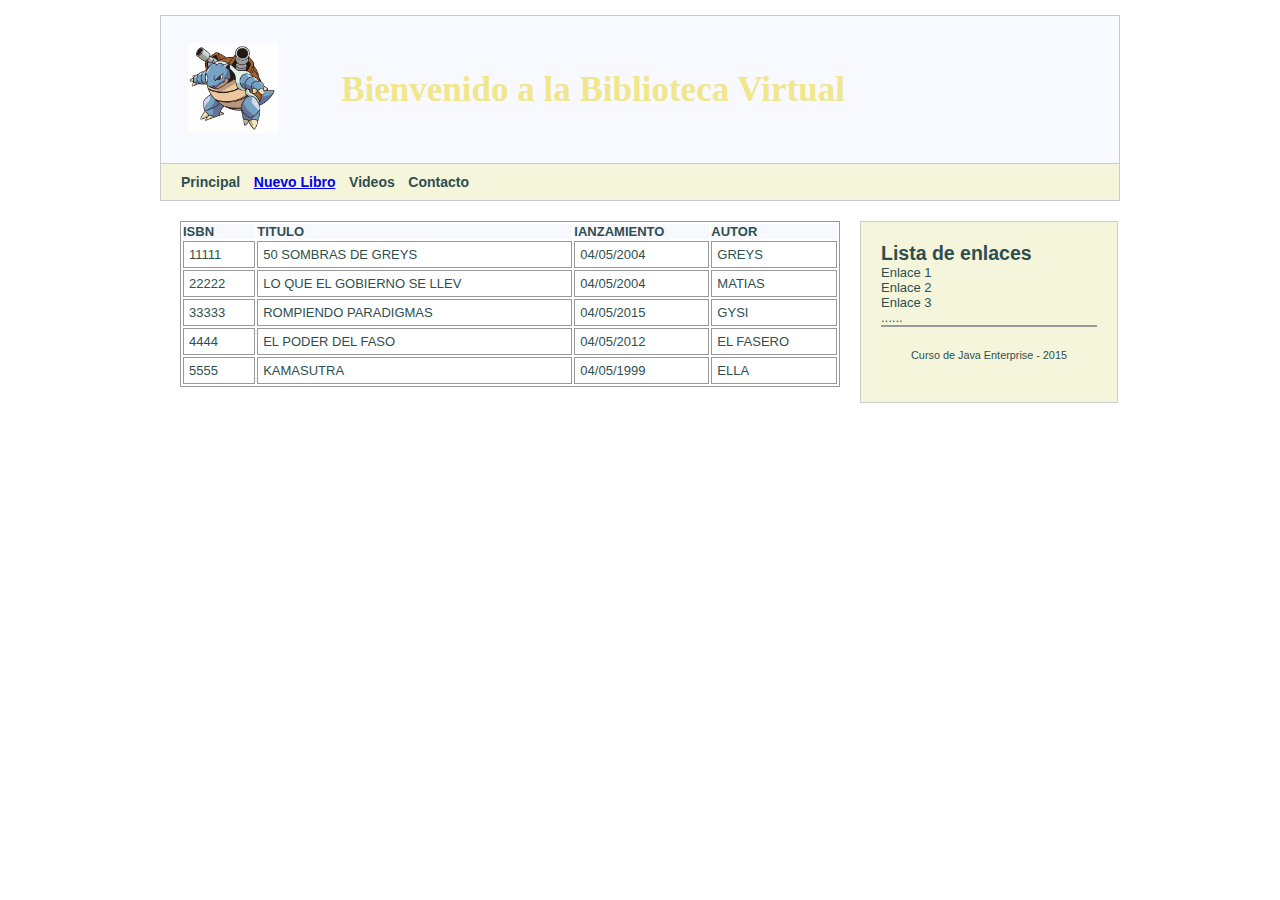
<file: public_html/index.html>
<!DOCTYPE html>
<!--
To change this license header, choose License Headers in Project Properties.
To change this template file, choose Tools | Templates
and open the template in the editor.
-->
<html>
    <head>
        <title>Biblioteca Virtual</title>
        <meta charset="UTF-8">
        <meta name="viewport" content="width=device-width, initial-scale=1.0">
        <link href="css/estilo.css" rel="stylesheet" type="text/css"/>
    </head>
    <body>
        <div id="agrupar"> 
            <!--Bloque encabezado -->
            <header id="cabecera"> 

                <table class="girar">
                    <tr>

                        <td> 
                            <img class="girar" src="img/blastoise.gif" width="90" height="90" alt="buscar" />
                        </td>
                        <td>
                            <h1 id="titulo">Bienvenido a la Biblioteca Virtual </h1>
                        </td>
                    </tr>
                    </table>
            </header>
                 <!--Bloque Navegacion -->
                  <nav id="menu">
                      <ul>
                            
                          <li>Principal</li>
                          <li> 
                              <a href="nuevo.html">Nuevo Libro</a>
                              
                          </li>
                          <li>Videos</li>
                          <li>Contacto</li>
                          
                       </ul>
                      </nav>
                 
                 <!--Bloque Informacions Principal -->
                 
                 <section id="seccion">
                     
                     <!--crear una tabla, para visualizar datos,-->
                     
                     <table class="girar">
                         <thead>
                             <tr>
                                 <th>ISBN</th>
                                 <th>TITULO</th>
                                 <th>lANZAMIENTO</th>
                                 <th>AUTOR</th>
                                 
                             </tr>
                             
                         </thead> 
                 
                         <tbody>
                             
                             <tr>
                                 <td>11111</td>
                                  <td>50 SOMBRAS DE GREYS</td>
                                   <td>04/05/2004</td>
                                    <td>GREYS</td>
                             </tr>
                              <tr>
                                 <td>22222</td>
                                 <td>LO QUE EL GOBIERNO SE LLEV</td>
                                   <td>04/05/2004</td>
                                    <td>MATIAS</td>
                             </tr>
                             
                              <tr>
                                 <td>33333</td>
                                  <td>ROMPIENDO PARADIGMAS</td>
                                   <td>04/05/2015</td>
                                    <td>GYSI</td>
                             </tr>
                             
                              <tr>
                                 <td>4444</td>
                                  <td>EL PODER DEL FASO</td>
                                   <td>04/05/2012</td>
                                    <td>EL FASERO</td>
                             </tr>
                             
                              <tr>
                                 <td>5555</td>
                                  <td>KAMASUTRA</td>
                                   <td>04/05/1999</td>
                                    <td>ELLA</td>
                             </tr>
                             
                             
                             
                             
                             
                             
                             
                         </tbody>
                       </table>
                 </section>
            
                  <!--Bloque Informacion Secundario (Como una Columna Lateral) -->
                  
                  <aside id="columna">
                      <h2>Lista de enlaces </h2>
                      <blockquote>Enlace 1</blockquote>
                      <blockquote>Enlace 2</blockquote>
                      <blockquote>Enlace 3</blockquote>
                       <blockquote>......</blockquote>
                       
                       <!--Bloque Pie de Pagina -->
                       <footer id="pie">
                           <small>Curso de Java Enterprise - 2015 </small>
                       </footer>
                       </div>
        
    </body>
</html>
                          
                          
                              
                          
                          
                          
                          
                          </div>
                            </body>
                            </html>
</file>
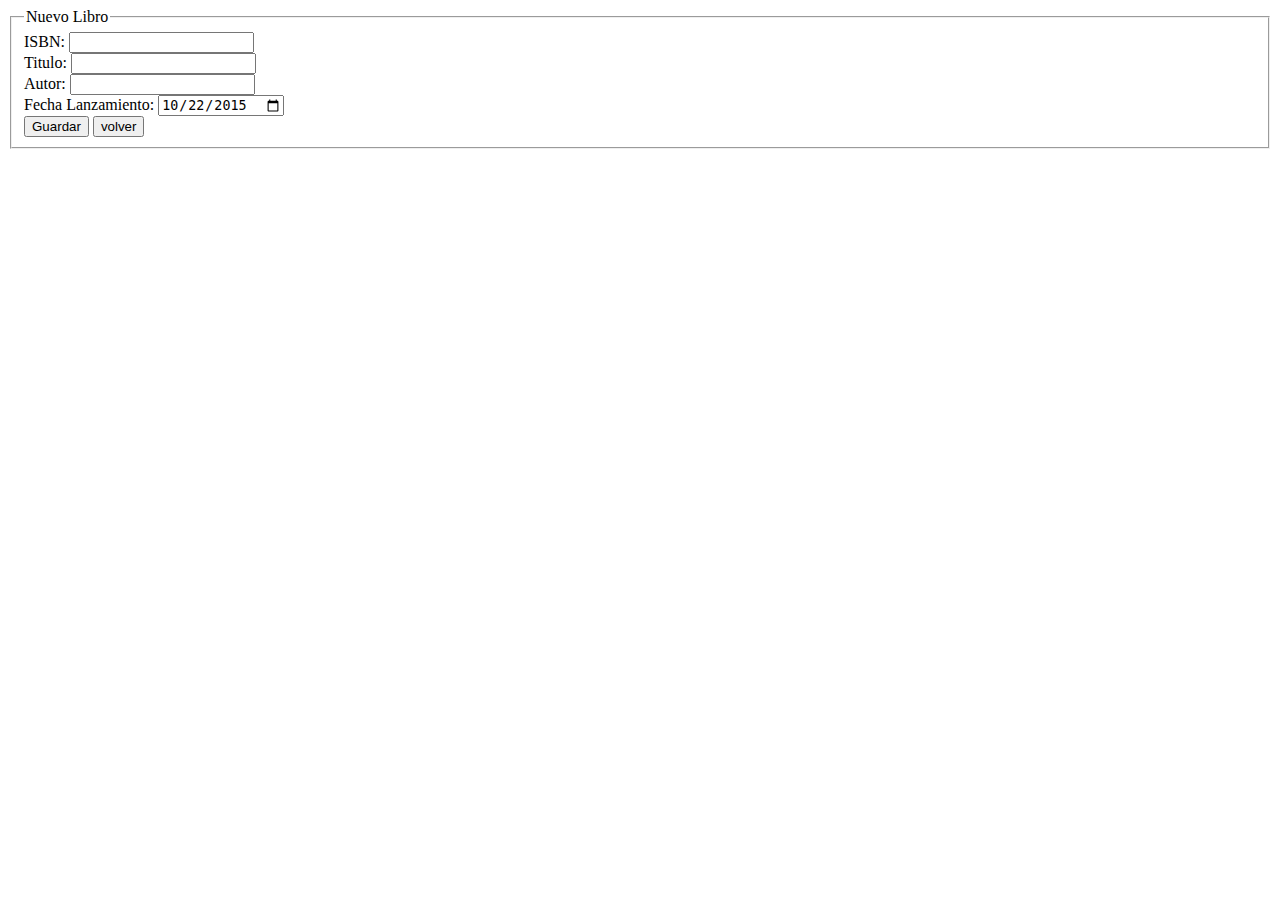
<file: public_html/nuevo.html>
<!DOCTYPE html>
<!--
To change this license header, choose License Headers in Project Properties.
To change this template file, choose Tools | Templates
and open the template in the editor.
-->
<html>
    <head>
        <title>TODO supply a title</title>
        <meta charset="UTF-8">
        <meta name="viewport" content="width=device-width, initial-scale=1.0">
    </head>
    <body>
        <fieldset>
            <legend>Nuevo Libro</legend>
            <div>
                <label for="isbn">ISBN: </label>
                <input id="isbn" type="text" maxlength="13" />

            </div>
            <div>
                <label for="tit">Titulo: </label>
                <input id="tit" type="text" />




            </div>
            <div>
                <label for="aut">Autor: </label>
                <input id="aut" type="text" />
            </div>
            <div>
                <label for="fec">Fecha Lanzamiento: </label>
                <input id="fec" type="date" value="2015-10-22" />




            </div>
            <div>
                <input id="btnGuardar" class="boton" type="button" onclick="alert('Guardado!!!');"
                       value="Guardar" />
                <a href="index.html"> 
                    <input id="btnGuardar" class="boton" type="button" value="volver" />
                </a>

            </div>

        </fieldset>
    </body>
</html>
</file>
<file: public_html/css/estilo.css>
/*
To change this license header, choose License Headers in Project Properties.
To change this template file, choose Tools | Templates
and open the template in the editor.
*/
/* 
    Created on : 29/10/2015, 18:13:10
    Author     : cie
*/

*
{
    margin: 0px;
    padding: 0px;
    
}

/*Estilo para los titulos */

h1{
    font: bold 20px verdana, sans-serif;
    color:dimgray;
    padding: 5px;
    
}

/*Mostrar los elementos como block */
header,section,footer,aside,nav,
article,figure,figcaption,hgroup
{
    dislay:block;
}

body
{
    text-align: center;
    font:normal 13px verdana, sans-serif;
    color:darkslategray;
}

/*Agrupar los elementos correctamente en pantalla */

#agrupar
{
   width: 960px;
   margin: 15px auto;
   text-align: left;
    
}


#cabecera
{
    background-color: ghostwhite;
    border:1px solid #CCCCCC;
    padding: 20px;
    
}

/*Menus y Elementos de Menu */ 

#menu
{   
    background: beige;
    padding: 5px 15px;
        border-right: 1px solid #CCCCCC;
        border-left: 1px solid #CCCCCC ;
        border-bottom: 1px solid #CCCCCC;
        
    
    
}

#menu li
{
    display:inline-block;
    list-style: none;
    padding: 5px;
    font:bold 14px verdana,sans-serif;
        
    
}

/*Informacion principal y secundaria */

#seccion
{
    float:left;
    width: 660px;
    margin:20px;
    
}

#columna
{
    float:left;
    width:216px;
    margin:20px 0px;
    padding: 20px;
    border:1px solid #CCCCCC;
    background: beige;
}

/*Restaurar el flujo normal del documento  en el pie */

#pie
{
    clear:both;
    text-align: center;
    padding: 20px;
    border-top: 2px solid #999999;
    
}


 

/* Trabajar un poco los demas elementos del documento */

article
{
    background: aliceblue;
    border: 1px solid #9999999;
    padding: 20px;
    margin-bottom: 15px;
    
}

article footer
{
    
    text-align: right;
}

time
{
    color:cadetblue;
    font:bold 11px verdana, sans-serif;
}

figcaption
{
    font: italic 12px verdana, sans-serif;
    
}

table
{
    width: 100%;
    border:1px #999999 solid;
}

thead
{
    background-color: ghostwhite;
    padding: 5px;
}

td
{
    border: 1px #999999 double;
    padding: 5px;
}

/* Efectos de transformacion al cuadro */ 

#menu li:hover
{
    -moz-transform: rotate(5deg);
    -webkit-transform: rotate(5deg);
}

blockquote:hover
{
    -moz-transform: rotate (-5deg);
    -webkit-transform: rotate (-5deg);
    
}

#titulo
{
    font: bold 35px verdana, sans-sherif;
    /* sombras al titulo */
    
    text-shadow: rgb(0,0,150) Opx 3px 5px;
   /* Nuevo color para el titulo */ 
   
   color:khaki;

}

#cabecera table
{
    widht: 100%;
    border: none;
    
}

#cabecera td
{
    border:none;
    padding:5px;
    
}

//Clases para girar los elementos

#rotar{
    transition:1s ease;
    -moz-transition: 1s ease; /*Firefox */
    -webkit-transition: 1s ease; /* Chrome - Safari */
    -o-transition: 1s ease; /* Opera */
   }
   
   #rotar:hover{
    transform:rotate(360deg);
    -moz-transformn: rotate(360deg); /*Firefox */
    -webkit-transform: rotate(360deg); /* Chrome - Safari */
    -o-transform: rotate(360deg); /* Opera */
   }
   
   .girar 
   {
   transition:1s ease;
    -moz-transition: 1s ease; /*Firefox */
    -webkit-transition: 1s ease; /* Chrome - Safari */
    -o-transition: 1s ease; /* Opera */
   }
   
   .girar:hover{
    transform:rotate(360deg);
    -moz-transformn: rotate(360deg); /*Firefox */
    -webkit-transform: rotate(360deg); /* Chrome - Safari */
    transform: rotate(360deg); /* Opera */
   }
</file>
